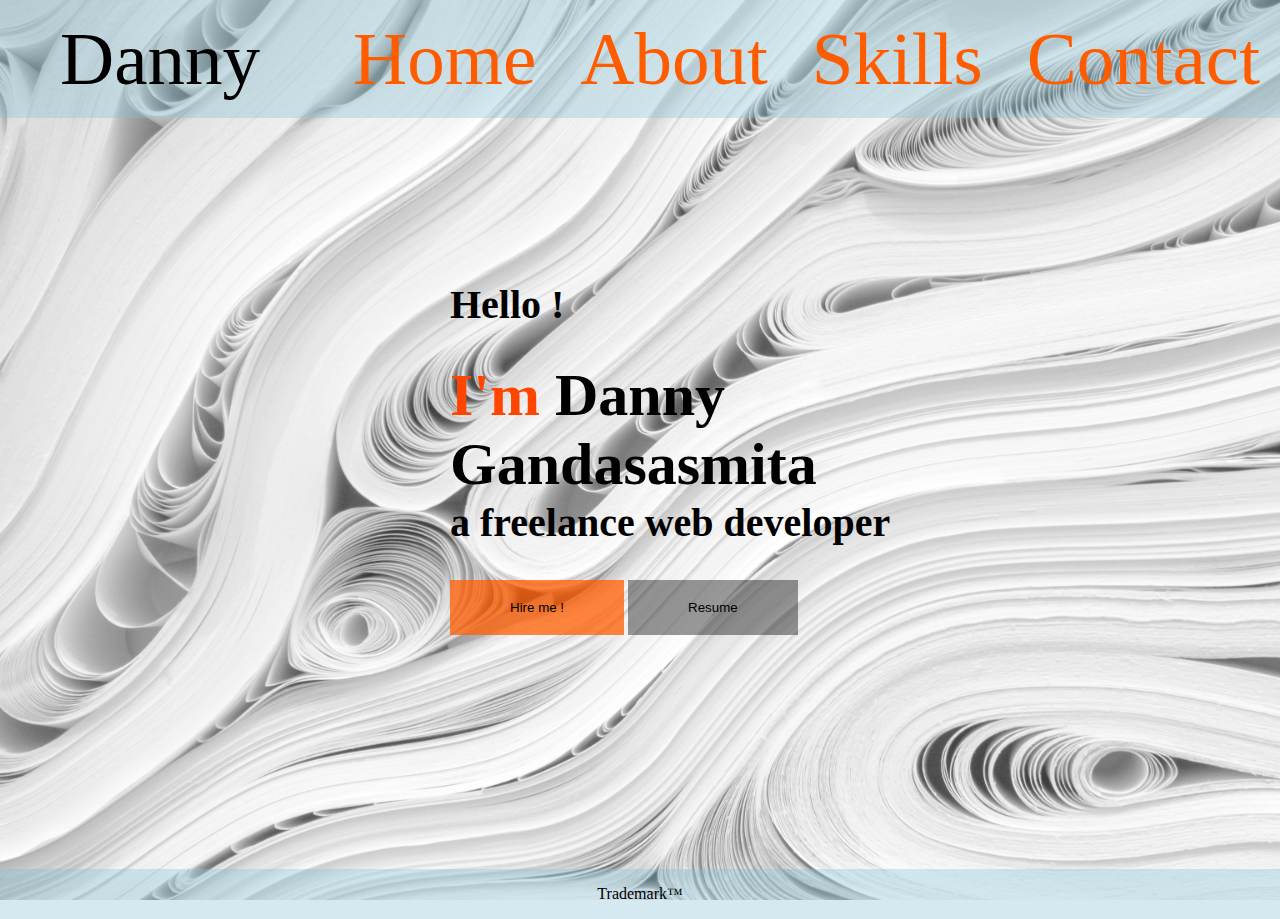
<file: index.html>
<!DOCTYPE html>
<html lang="en">
  <head>
    <link
      href="https://fonts.googleapis.com/css?family=Shadows+Into+Light&display=swap"
      rel="stylesheet"
    />
    <link
      href="https://fonts.googleapis.com/css?family=Montserrat&display=swap"
      rel="stylesheet"
    />
    <link href="./sass/index.css" rel="stylesheet" type="text/css" />
    <meta charset="UTF-8" />
    <meta name="viewport" content="width=device-width, initial-scale=1.0" />
    <meta http-equiv="X-UA-Compatible" content="ie=edge" />
    <title>Personal Website</title>
  </head>

  <body>
    <div>
      <header>
        <ul>
          <li><a id="nama" href="./index.html">Danny</a></li>
        </ul>
        <ul>
          <li><a id="nama1" href="./index.html">Home</a></li>
          <li><a id="nama1" href="./about.html">About</a></li>
          <li><a id="nama1" href="./skills.html">Skills</a></li>
          <li><a id="nama1" href="./contact.html">Contact</a></li>
        </ul>
      </header>

      <div id="set-footer">
        <main>
          <section id="name-content">
            <h2 class="line" id="u40px">Hello !</h2>
            <h1 class="line first" id="u60px">Danny</h1>
            <h1 class="line" id="u60px">Gandasasmita</h1>
            <h2 class="line" id="u50px">a freelance web developer</h2>
          </section>

          <section class="button">
            <button id="button1">Hire me !</button>
            <button id="button2">Resume</button>
          </section>
        </main>

        <footer>
          <p class="tmfooter">Trademark™</p>
        </footer>
      </div>
    </div>
  </body>
</html>
</file>
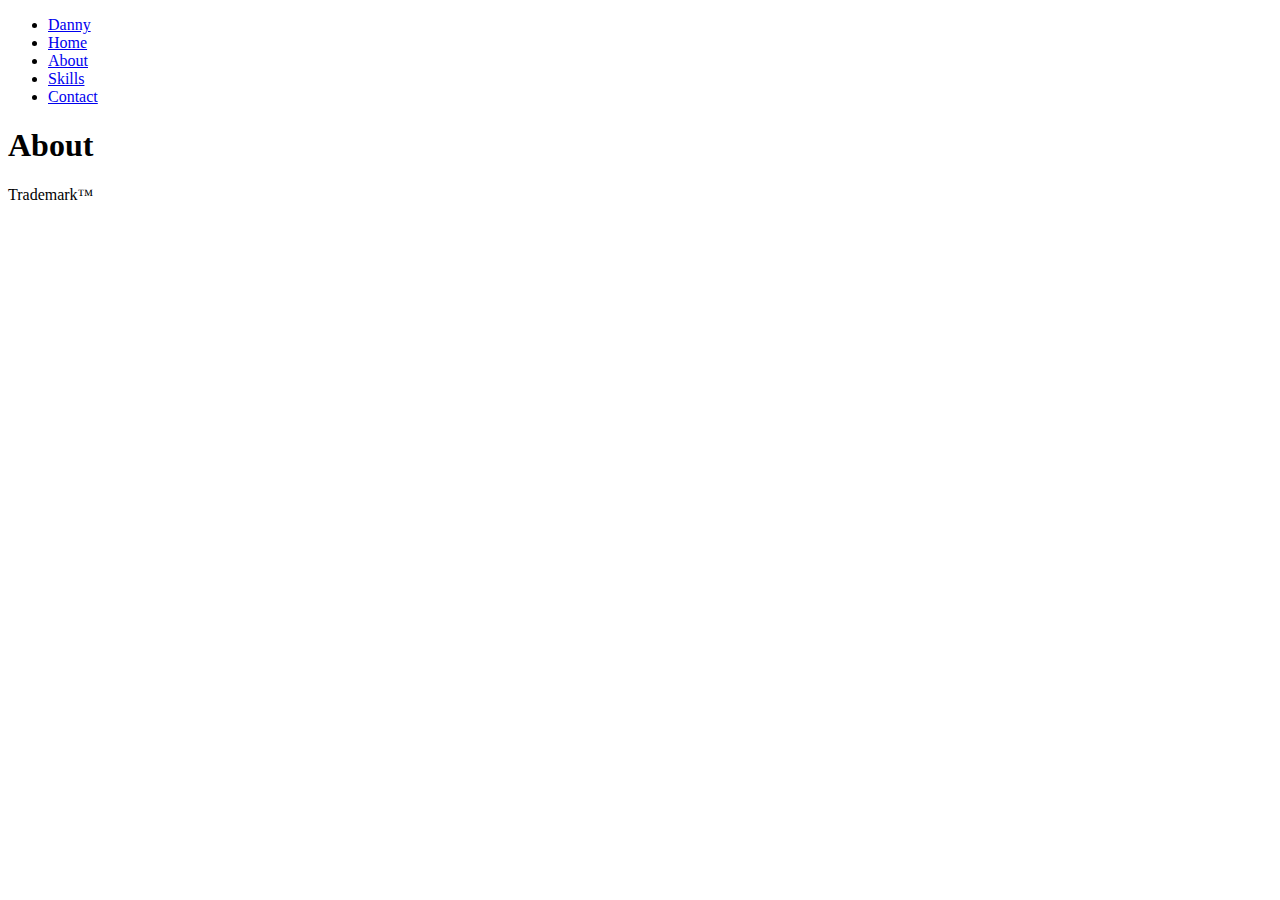
<file: about.html>
<!DOCTYPE html>
<html lang="en">
  <head>
    <meta charset="UTF-8" />
    <meta name="viewport" content="width=device-width, initial-scale=1.0" />
    <meta http-equiv="X-UA-Compatible" content="ie=edge" />
    <title>Document</title>
  </head>

  <body>
    <nav>
        <section>
            <ul>
                <li><a href="./index.html">Danny</a></li>
                <li><a href="./index.html">Home</a></li>
                <li><a href="./about.html">About</a></li>
                <li><a href="./skills.html">Skills</a></li>
                <li><a href="./contact.html">Contact</a></li>
            </ul>
        </section>
    </nav>

    <header>
        <h1>About</h1>
    </header>

    <main>
        
    </main>

    <footer>
        <p>Trademark™</p>
    </footer>
  </body>
</html>
</file>
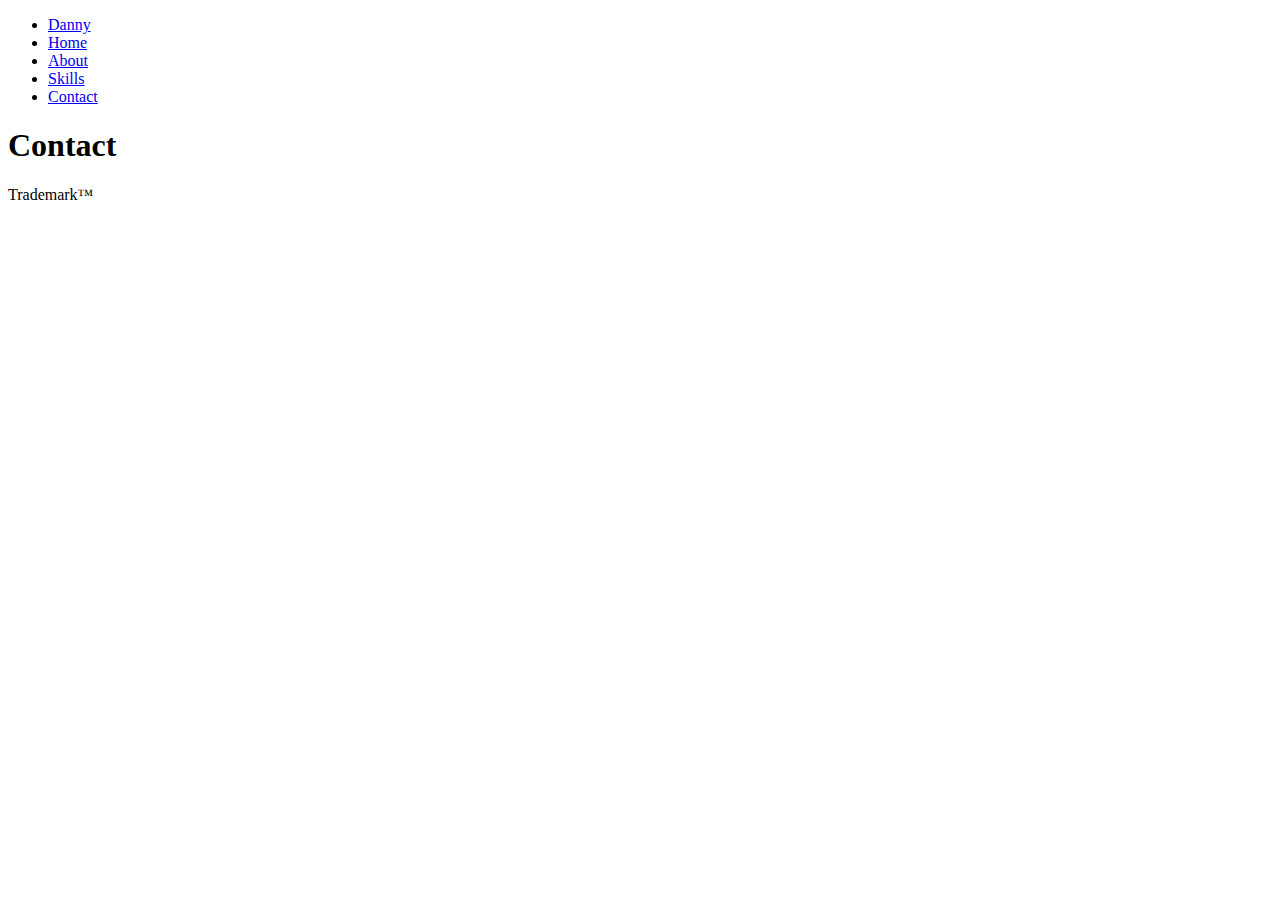
<file: contact.html>
<!DOCTYPE html>
<html lang="en">
  <head>
    <meta charset="UTF-8" />
    <meta name="viewport" content="width=device-width, initial-scale=1.0" />
    <meta http-equiv="X-UA-Compatible" content="ie=edge" />
    <title>Document</title>
  </head>

  <body>
    <nav>
        <section>
            <ul>
                <li><a href="./index.html">Danny</a></li>
                <li><a href="./index.html">Home</a></li>
                <li><a href="./about.html">About</a></li>
                <li><a href="./skills.html">Skills</a></li>
                <li><a href="./contact.html">Contact</a></li>
            </ul>
        </section>
    </nav>

    <header>
        <h1>Contact</h1>
    </header>

    <main>
        
    </main>

    <footer>
        <p>Trademark™</p>
    </footer>
  </body>
</html>
</file>
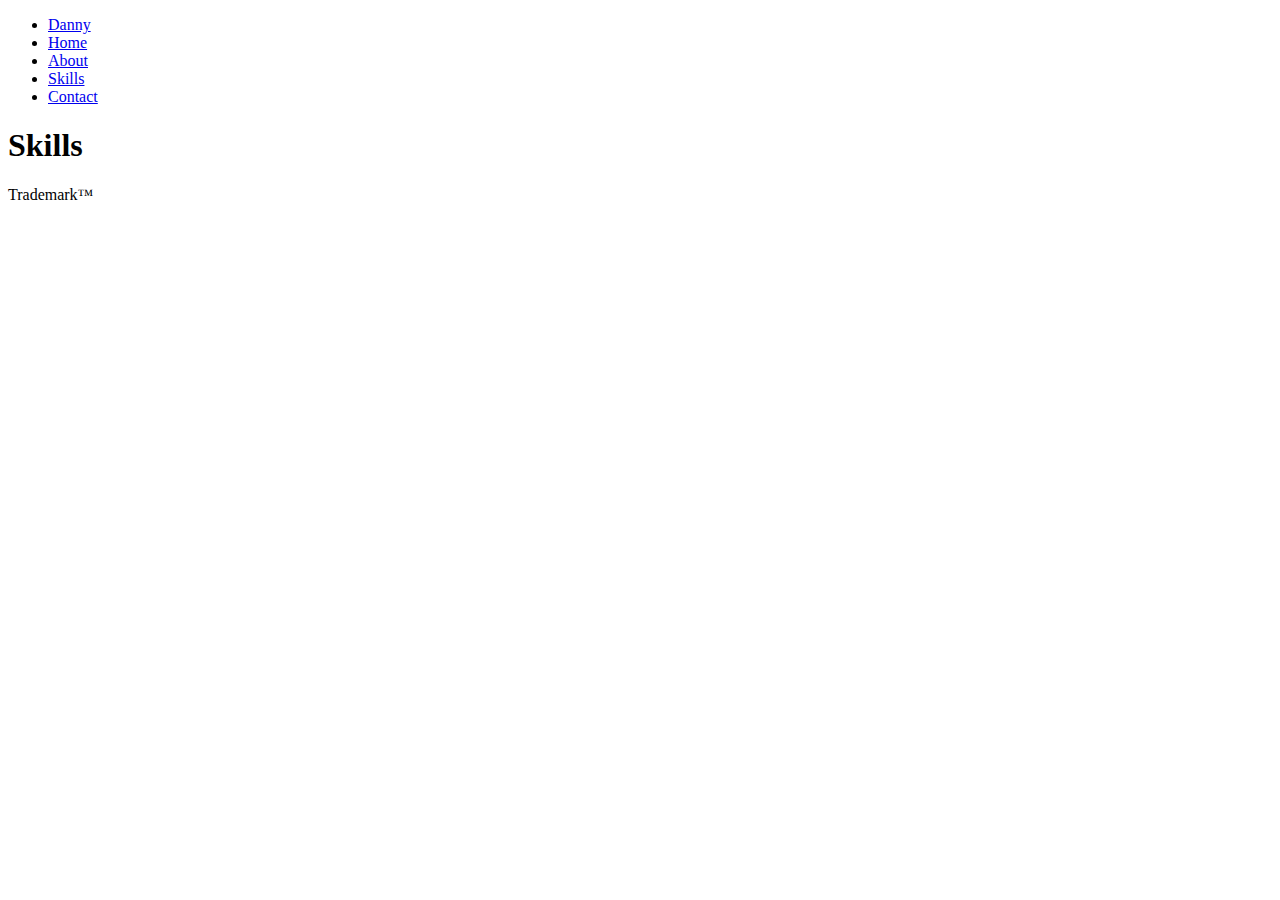
<file: skills.html>
<!DOCTYPE html>
<html lang="en">
  <head>
    <meta charset="UTF-8" />
    <meta name="viewport" content="width=device-width, initial-scale=1.0" />
    <meta http-equiv="X-UA-Compatible" content="ie=edge" />
    <title>Document</title>
  </head>

  <body>
    <nav>
        <section>
            <ul>
                <li><a href="./index.html">Danny</a></li>
                <li><a href="./index.html">Home</a></li>
                <li><a href="./about.html">About</a></li>
                <li><a href="./skills.html">Skills</a></li>
                <li><a href="./contact.html">Contact</a></li>
            </ul>
        </section>
    </nav>

    <header>
        <h1>Skills</h1>
    </header>

    <main>
        
    </main>

    <footer>
        <p>Trademark™</p>
    </footer>
  </body>
</html>
</file>
<file: sass/index.css>
/* header-font */
* {
  -webkit-box-sizing: border-box;
          box-sizing: border-box;
}

html {
  height: 100%;
  width: 100%;
  margin: 0;
}

body {
  position: absolute;
  background-image: url("../images/fabric_texture_white_150101_3840x2160.jpg");
  background-repeat: no-repeat;
  background-size: cover;
  height: 100%;
  width: 100%;
  margin: 0;
}

header {
  background-color: rgba(135, 191, 215, 0.35);
  display: -webkit-box;
  display: -ms-flexbox;
  display: flex;
  -webkit-box-pack: justify;
      -ms-flex-pack: justify;
          justify-content: space-between;
  -webkit-box-align: center;
      -ms-flex-align: center;
          align-items: center;
}

header li {
  display: inline-block;
}

header li a {
  text-decoration: none;
}

header li #nama {
  font-size: 75px;
  color: black;
  padding: 20px;
}

header li #nama1 {
  font-size: 75px;
  color: #ff5c00;
  padding: 20px;
}

main {
  padding-top: 100px;
  padding-left: 450px;
}

main #name-content .first::before {
  content: "I'm ";
  color: orangered;
}

main #name-content #name-content {
  display: -webkit-box;
  display: -ms-flexbox;
  display: flex;
  -webkit-box-orient: vertical;
  -webkit-box-direction: normal;
      -ms-flex-direction: column;
          flex-direction: column;
  -webkit-box-pack: center;
      -ms-flex-pack: center;
          justify-content: center;
}

main #name-content #u40px {
  font-size: 40px;
  padding-top: 30px;
}

main #name-content #u60px {
  font-size: 60px;
  margin: 0px;
}

main #name-content #u50px {
  font-size: 40px;
  margin-top: 0px;
}

main .button #button1 {
  background-color: rgba(255, 92, 0, 0.75);
  border: none;
  padding: 20px 60px;
}

main .button #button1:hover {
  background-color: rgba(255, 92, 0, 0.5);
  -webkit-transition: all 0.5s linear 0.1s;
  transition: all 0.5s linear 0.1s;
}

main .button #button2 {
  background-color: rgba(0, 0, 0, 0.4);
  border: none;
  padding: 20px 60px;
}

main .button #button2:hover {
  background-color: rgba(0, 0, 0, 0.2);
  -webkit-transition: all 0.5s linear 0.1s;
  transition: all 0.5s linear 0.1s;
}

#set-footer {
  display: -webkit-box;
  display: -ms-flexbox;
  display: flex;
  -webkit-box-orient: vertical;
  -webkit-box-direction: normal;
      -ms-flex-direction: column;
          flex-direction: column;
  height: 89vh;
}

#set-footer main {
  -webkit-box-flex: 1;
      -ms-flex: 1;
          flex: 1;
}

footer {
  background-color: rgba(135, 191, 215, 0.35);
  position: flex;
  -webkit-box-align: center;
      -ms-flex-align: center;
          align-items: center;
  -webkit-box-pack: center;
      -ms-flex-pack: center;
          justify-content: center;
  -webkit-box-orient: vertical;
  -webkit-box-direction: normal;
      -ms-flex-direction: column;
          flex-direction: column;
  height: 50px;
  margin: 0;
}

footer .tmfooter {
  text-align: center;
}
/*# sourceMappingURL=index.css.map */
</file>
